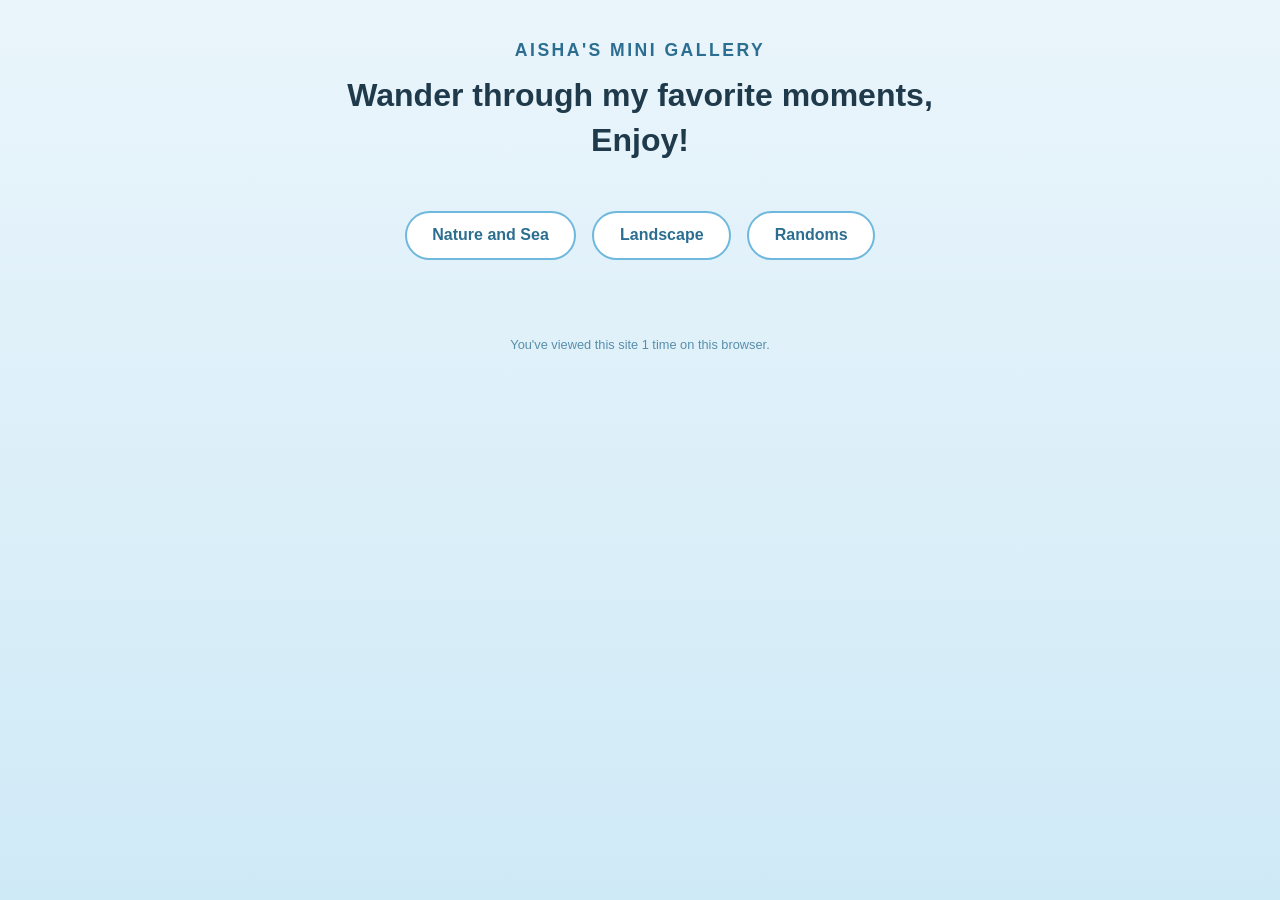
<file: index.html>
<!DOCTYPE html>
<html lang="en">
<head>
<meta charset="UTF-8" />
<meta name="viewport" content="width=device-width, initial-scale=1.0" />
<title>Aisha's Mini Gallery</title>
<link rel="stylesheet" href="css/style.css" />
</head>
<body>
  <header>
    <div class="brand">Aisha's Mini Gallery</div>
    <p class="welcome">Wander through my favorite moments, Enjoy!</p>
  </header>

  <nav class="selectors">
    <a class="selector" href="pages/nature.html">Nature and Sea</a>
    <a class="selector" href="pages/landscape.html">Landscape</a>
    <a class="selector" href="pages/randoms.html">Randoms</a>
  </nav>

  <footer>
    <p id="visit-counter"></p>
  </footer>

  <script src="js/visits.js"></script>
</body>
</html>
</file>
<file: css/style.css>
:root {
  --sky: #eaf5fb;
  --wave: #cfeaf7;
  --sea: #6fb8dd;
  --deep: #2c6e91;
  --ink: #1f3a4a;
  --white: #ffffff;
  --radius: 14px;
}

* { box-sizing: border-box; }

body {
  margin: 0;
  min-height: 100vh;
  font-family: "Segoe UI", "Helvetica Neue", Arial, sans-serif;
  background: linear-gradient(180deg, var(--sky) 0%, var(--wave) 100%);
  color: var(--ink);
  display: flex;
  flex-direction: column;
  align-items: center;
}

header {
  width: 100%;
  padding: 2.5rem 1.5rem 1.5rem;
  text-align: center;
}

.brand {
  font-size: 1.1rem;
  letter-spacing: 0.14em;
  text-transform: uppercase;
  color: var(--deep);
  margin-bottom: 0.75rem;
  font-weight: 600;
}

.welcome {
  font-size: clamp(1.4rem, 3vw, 2rem);
  font-weight: 600;
  color: var(--ink);
  max-width: 620px;
  margin: 0 auto;
  line-height: 1.4;
}

nav.selectors {
  display: flex;
  flex-wrap: wrap;
  gap: 1rem;
  justify-content: center;
  padding: 1.5rem 1.5rem 2.5rem;
}

.selector {
  background: var(--white);
  border: 2px solid var(--sea);
  color: var(--deep);
  text-decoration: none;
  font-weight: 600;
  padding: 0.85rem 1.6rem;
  border-radius: 999px;
  transition: background 0.2s ease, color 0.2s ease, transform 0.15s ease;
}

.selector:hover,
.selector:focus-visible {
  background: var(--sea);
  color: var(--white);
  transform: translateY(-2px);
}

.selector.active {
  background: var(--deep);
  border-color: var(--deep);
  color: var(--white);
}

main {
  width: 100%;
  max-width: 1000px;
  padding: 0 1.5rem 3rem;
  flex: 1;
}

.page-title {
  text-align: center;
  color: var(--deep);
  font-weight: 700;
  margin-bottom: 1.5rem;
}

.upload-bar {
  display: flex;
  flex-wrap: wrap;
  justify-content: center;
  gap: 0.75rem;
  margin-bottom: 0.75rem;
}

.download-btn {
  background: var(--white);
  color: var(--deep);
  border: 2px solid var(--sea);
  font-weight: 600;
  padding: 0.75rem 1.5rem;
  border-radius: 999px;
  cursor: pointer;
  transition: background 0.2s ease, color 0.2s ease, transform 0.15s ease;
}

.download-btn:hover { background: var(--sea); color: var(--white); transform: translateY(-1px); }

.export-status {
  text-align: center;
  font-size: 0.85rem;
  color: var(--deep);
  min-height: 1.2em;
  margin-bottom: 1rem;
}

.upload-btn {
  background: var(--deep);
  color: var(--white);
  border: none;
  font-weight: 600;
  padding: 0.75rem 1.5rem;
  border-radius: 999px;
  cursor: pointer;
  transition: opacity 0.2s ease, transform 0.15s ease;
}

.upload-btn:hover { opacity: 0.9; transform: translateY(-1px); }

.gallery-grid {
  display: grid;
  grid-template-columns: repeat(auto-fit, minmax(220px, 1fr));
  gap: 1.25rem;
}

.gallery-grid img {
  width: 100%;
  height: 220px;
  object-fit: cover;
  border-radius: var(--radius);
  box-shadow: 0 6px 16px rgba(44, 110, 145, 0.18);
  display: block;
}

.photo-card {
  position: relative;
}

.photo-delete {
  position: absolute;
  top: 8px;
  right: 8px;
  width: 28px;
  height: 28px;
  border-radius: 50%;
  border: none;
  background: rgba(31, 58, 74, 0.75);
  color: var(--white);
  cursor: pointer;
  font-size: 0.85rem;
  line-height: 1;
  opacity: 0;
  transition: opacity 0.15s ease;
}

.photo-card:hover .photo-delete { opacity: 1; }

.empty-state {
  grid-column: 1 / -1;
  text-align: center;
  color: var(--deep);
  opacity: 0.7;
  padding: 2rem 0;
}

.back-link {
  display: inline-block;
  margin: 0 auto 1.5rem;
  color: var(--deep);
  text-decoration: none;
  font-weight: 600;
}

.back-link:hover { text-decoration: underline; }

.back-wrap { text-align: center; }

footer {
  width: 100%;
  text-align: center;
  padding: 1.5rem;
  color: var(--deep);
  font-size: 0.85rem;
  opacity: 0.75;
}

#visit-counter {
  font-size: 0.8rem;
}
</file>
